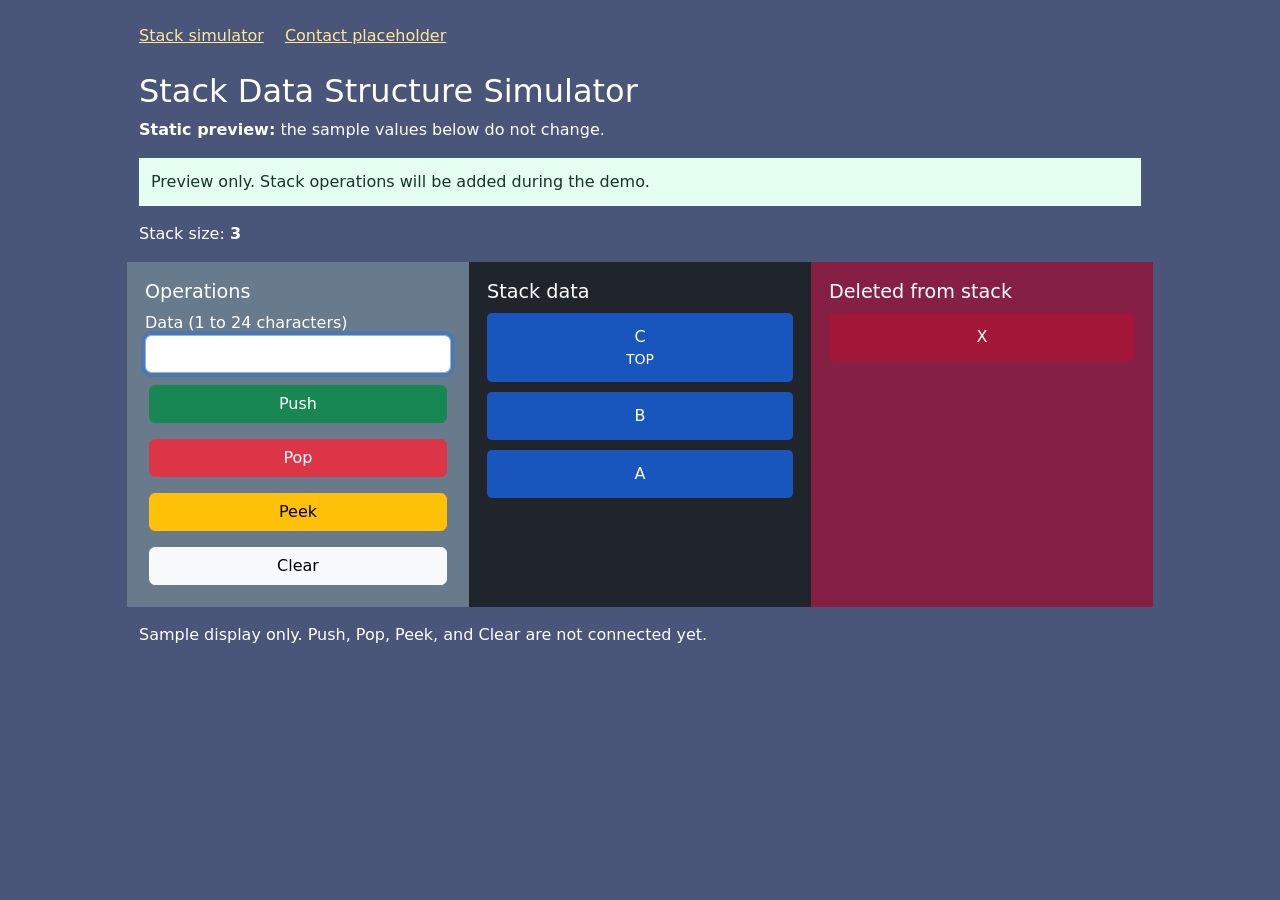
<file: f1-elec4-stack-simulator-starter-main/templates/index.html>
<!doctype html>
<html lang="en">
<head>
  <meta charset="utf-8">
  <meta name="viewport" content="width=device-width, initial-scale=1">
  <title>Stack Simulator Starter</title>
  <link href="https://cdn.jsdelivr.net/npm/bootstrap@5.2.3/dist/css/bootstrap.min.css" rel="stylesheet">
  <!-- TODO H1: During the demo replace this relative URL with url_for('static', ...). -->
  <link href="../static/css/style.css" rel="stylesheet">
</head>
<body>
<main class="container py-4">
  <!-- TODO H2: Replace file links with Flask route links during the demo. -->
  <nav class="mb-4" aria-label="Main navigation">
    <a href="index.html">Stack simulator</a>
    <a class="ms-3" href="contact.html">Contact placeholder</a>
  </nav>
<h1>Stack Data Structure Simulator</h1>
<p><strong>Static preview:</strong> the sample values below do not change.</p>
<!-- TODO H3: Replace this sample message with Flask flash messages. -->
<p class="notice" role="status">Preview only. Stack operations will be added during the demo.</p>
<!-- TODO H4: Replace the sample count with a Jinja variable. -->
<p>Stack size: <strong>3</strong></p>
<div class="row simulator">
  <section class="col-md-4 operations">
    <h2>Operations</h2>
    <!-- TODO H5: Connect action to the operate endpoint with url_for and remove onsubmit. -->
    <form action="#" method="POST" onsubmit="return false;">
      <label for="st_data">Data (1 to 24 characters)</label>
      <input id="st_data" name="value" maxlength="24" class="form-control mb-2" autocomplete="off">
      <!-- Buttons deliberately use type=button. Change to submit during the demo. -->
      <div class="d-grid gap-2">
        <button type="button" id="btn_push" name="action" value="push" class="btn btn-success">Push</button>
        <button type="button" id="btn_pop" name="action" value="pop" class="btn btn-danger">Pop</button>
        <button type="button" id="btn_peek" name="action" value="peek" class="btn btn-warning">Peek</button>
        <button type="button" id="btn_clear" name="action" value="clear" class="btn btn-light">Clear</button>
      </div>
    </form>
  </section>
  <section id="stack" class="col-md-4 stack-area">
    <h2>Stack data</h2>
    <!-- TODO H6: Replace sample items with a Jinja loop and empty-state text. -->
    <div class="stack-item">C<small>TOP</small></div>
    <div class="stack-item">B</div>
    <div class="stack-item">A</div>
  </section>
  <section id="popped" class="col-md-4 popped-area">
    <h2>Deleted from stack</h2>
    <!-- TODO H7: Render actual removed values instead of this sample. -->
    <div class="stack-item removed">X</div>
  </section>
</div>
<p class="mt-3">Sample display only. Push, Pop, Peek, and Clear are not connected yet.</p>
<!-- TODO H8: During the demo use base.html for shared layout and content blocks. -->
</main>
<script src="https://code.jquery.com/jquery-3.6.3.min.js"></script>
<!-- TODO H1: Build this static asset URL with url_for during the demo. -->
<script src="../static/js/ui.js"></script>
</body>
</html>
</file>
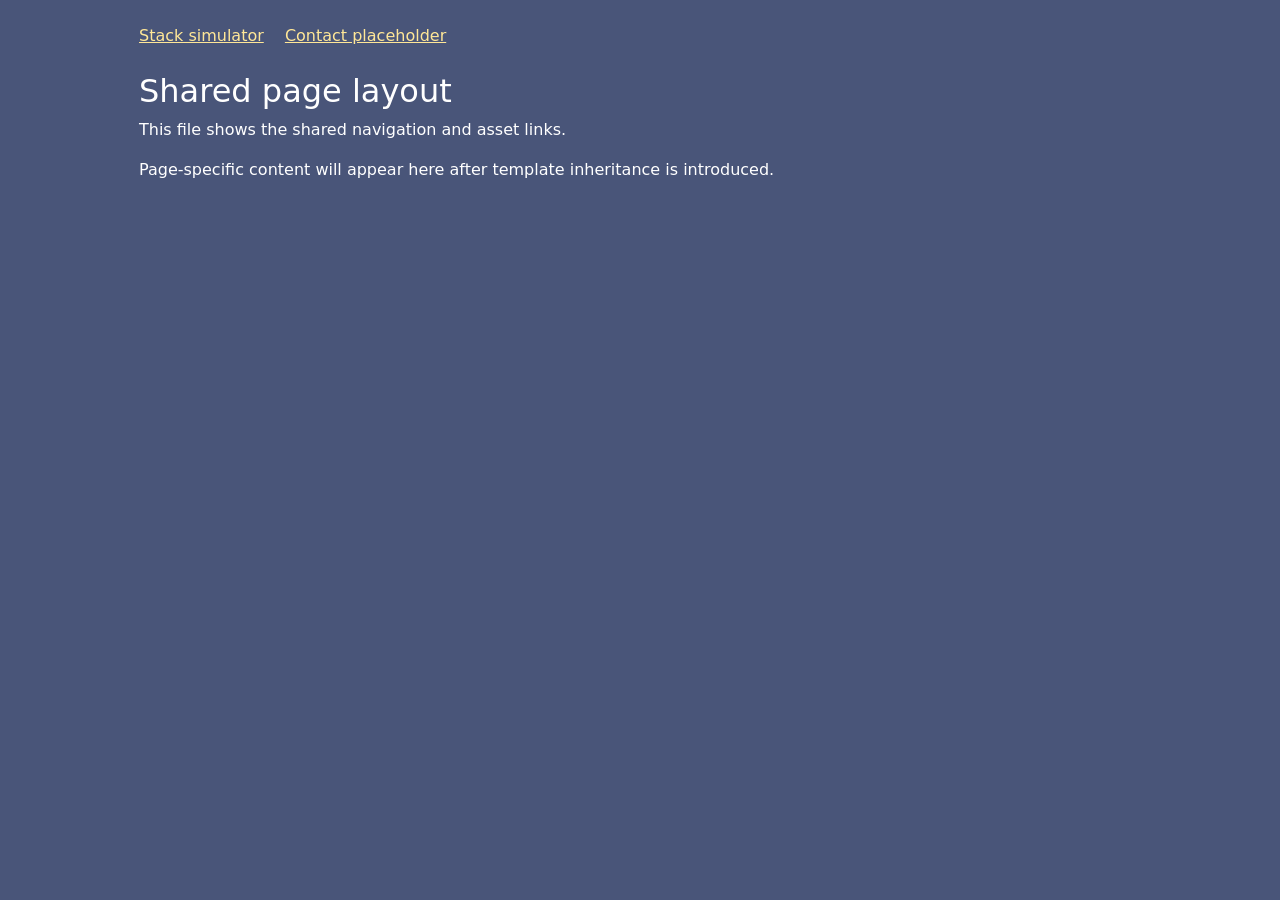
<file: f1-elec4-stack-simulator-starter-main/templates/base.html>
<!doctype html>
<html lang="en">
<head>
  <meta charset="utf-8">
  <meta name="viewport" content="width=device-width, initial-scale=1">
  <title>Stack Simulator Starter</title>
  <link href="https://cdn.jsdelivr.net/npm/bootstrap@5.2.3/dist/css/bootstrap.min.css" rel="stylesheet">
  <!-- TODO H1: During the demo replace this relative URL with url_for('static', ...). -->
  <link href="../static/css/style.css" rel="stylesheet">
</head>
<body>
<main class="container py-4">
  <!-- TODO H2: Replace file links with Flask route links during the demo. -->
  <nav class="mb-4" aria-label="Main navigation">
    <a href="index.html">Stack simulator</a>
    <a class="ms-3" href="contact.html">Contact placeholder</a>
  </nav>
<!-- Layout reference only: index.html and contact.html are independent static pages. -->
<h1>Shared page layout</h1>
<p>This file shows the shared navigation and asset links.</p>
<!-- TODO H3: Add the Flask flash-message loop. -->
<!-- TODO H8: Add Jinja title and content blocks, then let child pages extend this file. -->
<p>Page-specific content will appear here after template inheritance is introduced.</p>
</main>
<script src="https://code.jquery.com/jquery-3.6.3.min.js"></script>
<!-- TODO H1: Build this static asset URL with url_for during the demo. -->
<script src="../static/js/ui.js"></script>
</body>
</html>
</file>
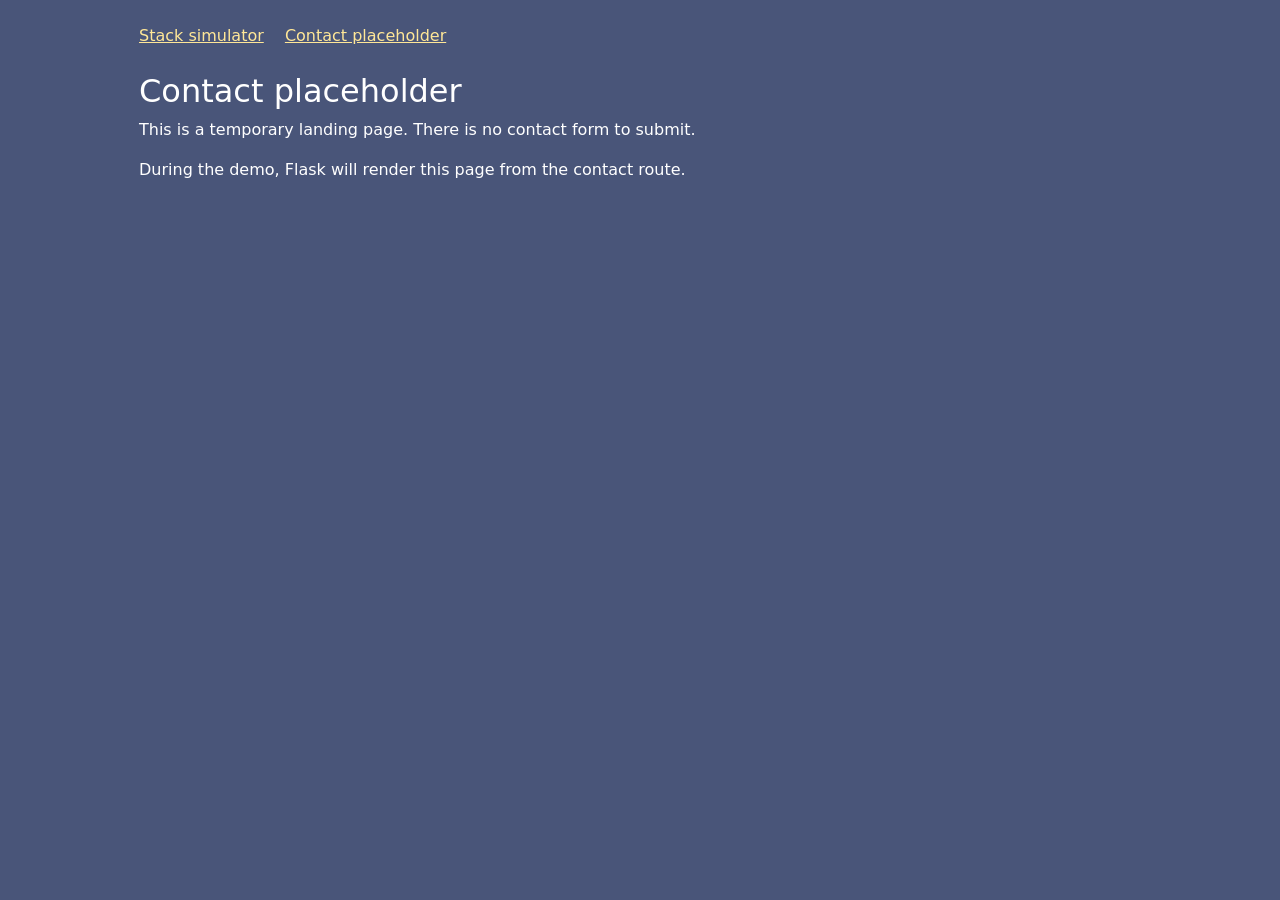
<file: f1-elec4-stack-simulator-starter-main/templates/contact.html>
<!doctype html>
<html lang="en">
<head>
  <meta charset="utf-8">
  <meta name="viewport" content="width=device-width, initial-scale=1">
  <title>Stack Simulator Starter</title>
  <link href="https://cdn.jsdelivr.net/npm/bootstrap@5.2.3/dist/css/bootstrap.min.css" rel="stylesheet">
  <!-- TODO H1: During the demo replace this relative URL with url_for('static', ...). -->
  <link href="../static/css/style.css" rel="stylesheet">
</head>
<body>
<main class="container py-4">
  <!-- TODO H2: Replace file links with Flask route links during the demo. -->
  <nav class="mb-4" aria-label="Main navigation">
    <a href="index.html">Stack simulator</a>
    <a class="ms-3" href="contact.html">Contact placeholder</a>
  </nav>
<h1>Contact placeholder</h1>
<p>This is a temporary landing page. There is no contact form to submit.</p>
<p>During the demo, Flask will render this page from the contact route.</p>
<!-- TODO H8: Convert this page to extend the shared base template. -->
</main>
<script src="https://code.jquery.com/jquery-3.6.3.min.js"></script>
<!-- TODO H1: Build this static asset URL with url_for during the demo. -->
<script src="../static/js/ui.js"></script>
</body>
</html>
</file>
<file: f1-elec4-stack-simulator-starter-main/static/css/style.css>
/* Colors retain the character of the supplied classroom interface. */
body { background: #495579; color: #fff; font: 1rem/1.5 system-ui, sans-serif; margin: 0; }
.container { max-width: 1050px; margin: auto; padding: 24px; }
a { color: #ffe797; }
h1 { font-size: 2rem; } h2 { font-size: 1.2rem; }
.simulator { display: flex; flex-wrap: wrap; }
.simulator section { flex: 1; min-width: 220px; padding: 18px; }
.operations { background: #687b8d; } .stack-area { background: #20252c; }
.popped-area { background: #852044; }
.stack-item { background: #1855bd; border-radius: 5px; margin: 10px auto; padding: 12px; text-align: center; overflow-wrap: anywhere; }
.stack-item small { display: block; } .removed { background: #a21638; }
.peek { background: gold; color: #111; }
.notice { padding: 12px; background: #e5fff0; color: #143724; }
.error { color: #fff0a3; } .notice.error { color: #730e1b; background: #ffe4e8; }
input, textarea { box-sizing: border-box; display: block; width: 100%; padding: 8px; }
button, input[type=submit] { cursor: pointer; padding: 8px 12px; margin: 4px; }
label { display: block; margin-top: 8px; }
</file>
